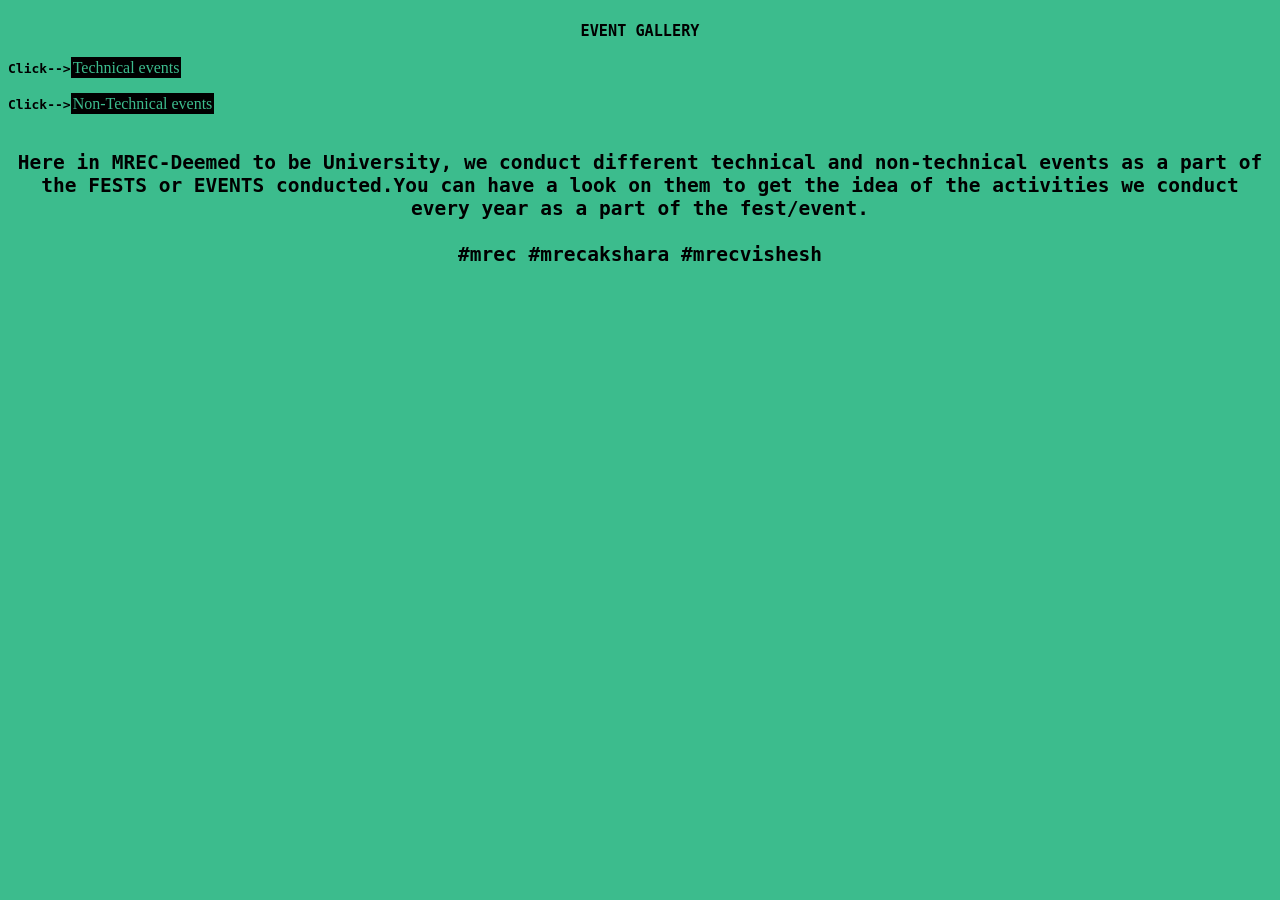
<file: gallery.html>
<!--Developed by Nishanth-->
<!DOCTYPE html>
<html>
<meta name=viewport content='width=700'>
    <head>
<style>
body {
    background-color:#3CBC8D;
}
#b1
{
    background-color:black;
    color:#3CBC8D;
    border:2px solid black;
    outline:none;
    text-decoration:none;
}
</style>
        <title>Page Title</title>
    </head>
    <body>
        <center><h3><tt>EVENT GALLERY</tt></h3></center>
       <tt><b>Click--></b></tt><a id="b1" href="technicalevents.html">Technical events</a>
        <br>
        <br>
      <tt> <b>Click--></b></tt><a id="b1" href="nontechevents.html">Non-Technical events</a>
        <br>
        <br>
      <h2><center> <tt><p>Here in MREC-Deemed to be University, we conduct different technical and non-technical events as a part of the FESTS or EVENTS conducted.You can have a look on them to get the idea of the activities we conduct every year as a part of the fest/event.
      <br>
      <br>
      #mrec #mrecakshara #mrecvishesh
        </p> </center></h2>
        </tt>
        
    </body>
</html>
</file>
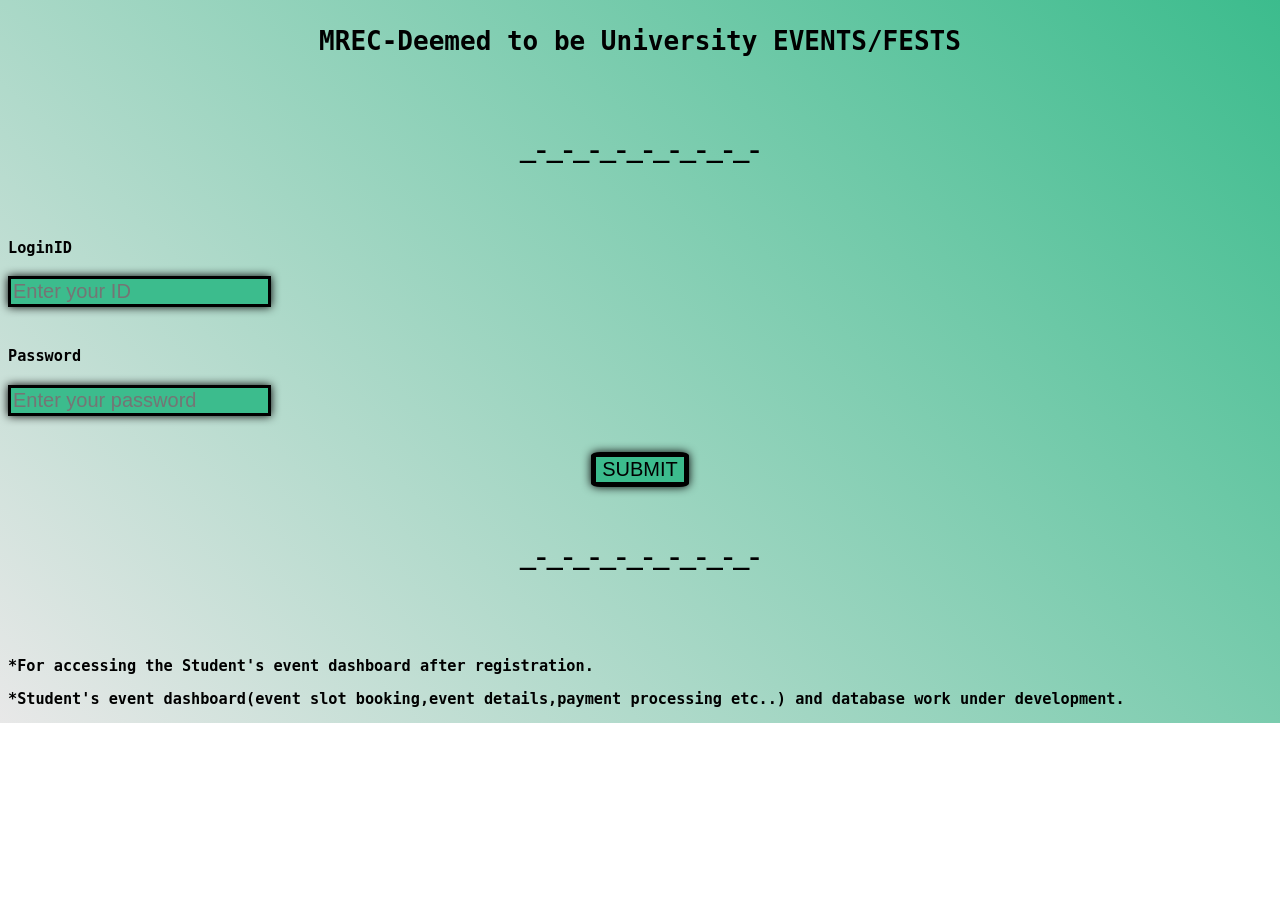
<file: login.html>
<!--Developed by Nishanth-->
<!DOCTYPE html>

<html>

<meta name=viewport content='width=700'>
    <head>
<style>
body {
    background-image:linear-gradient(45deg,#E8E8E8,#3CBC8D);
    background-repeat:no-repeat ;
}
#ip1
{
    background-color:#3CBC8D;
    color:black;
    font-size:20px;
    border:3px solid black;
    box-shadow:0px 0px 10px black;
    outline:none;
}
#bt1
{
background-color:#3CBC8D;
    color:black;
    font-size:20px;
    box-shadow:0px 0px 10px black;
    border:5px solid black;
    outline:none;
    border-radius:10%;
    
}
#para{
    animation:change 1s linear infinite;
}
@keyframes change
{
    0%{color:blue;}
    50%{color:black;}
    100%{color:blue;}
}
</style>
        <title>Logins</title>
    </head>
    <body>
    <center><h1><tt>MREC-Deemed to be University EVENTS/FESTS</tt></h1></center>
<br>
<center><h1><p id="para">_-_-_-_-_-_-_-_-_-</p></h1></center>
<br>

    <h3><tt>LoginID</tt></h3><input type="text" id="ip1" placeholder="Enter your ID">
    <br>
    <br>
     <h3><tt>Password</tt></h3><input type="password" id="ip1" placeholder="Enter your password">
     <br>
     <br>
     <br>
        <center><button onClick="#" id="bt1">SUBMIT</button></center>
        <br>
        
<center><h1><p id="para">_-_-_-_-_-_-_-_-_-</p></h1></center>
<br>
<br>
        <tt><h3>*For accessing the Student's event dashboard after registration.</h3></tt>
        <tt><h3>*Student's event dashboard(event slot booking,event details,payment processing etc..) and database work under development.</h3></tt>
    </body>
</html>
</file>
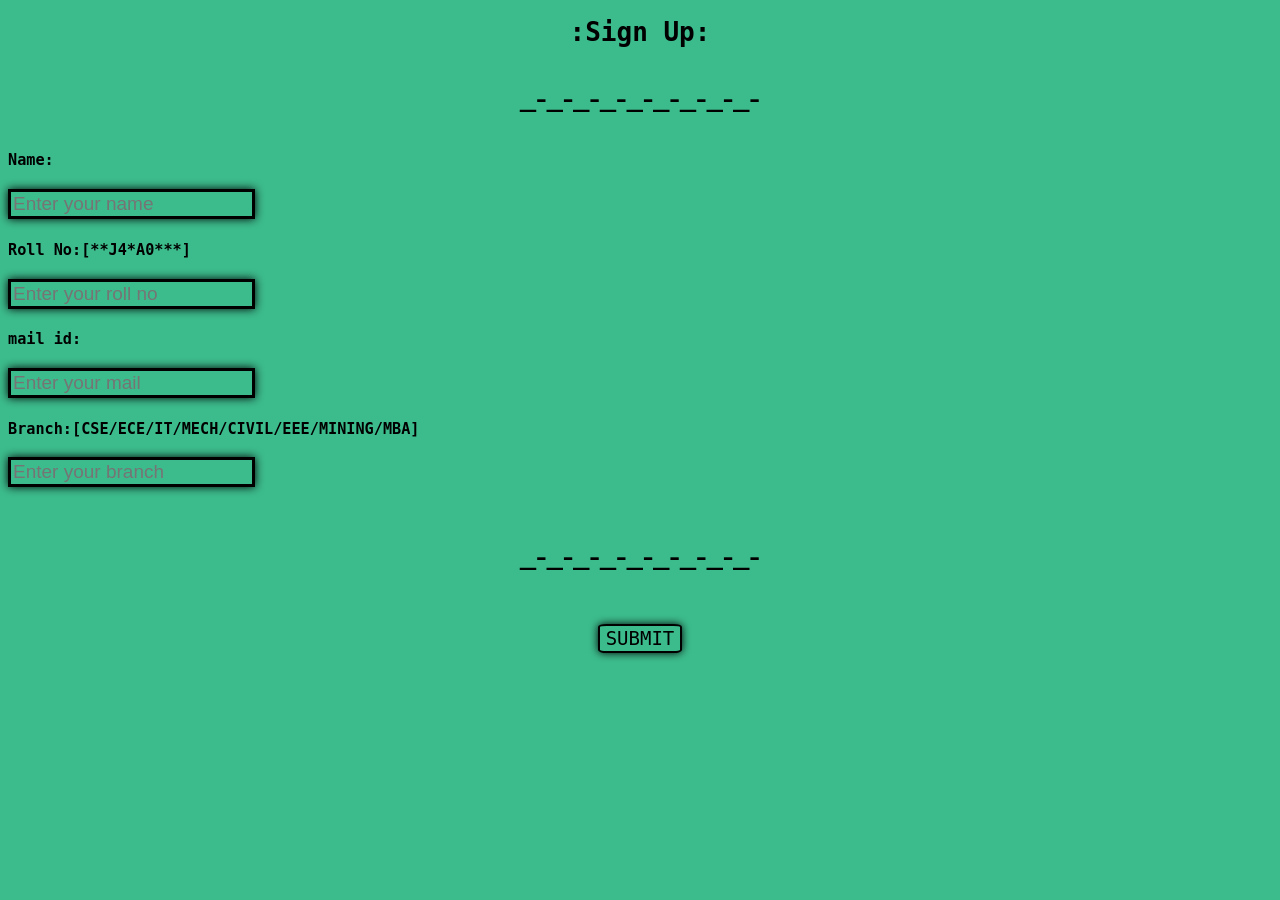
<file: signup.html>
<!--Developed by Nishanth-->
<!DOCTYPE html>
<html>
    <head>
<style>
body {
    background-color:#3CBC8D;
}
#para{
    animation:change 1s linear infinite;
}
@keyframes change
{
    0%{color:blue;}
    50%{color:black;}
    100%{color:blue;}
}
#ip1
{
    font-size:19px;
    outline:none;
    box-shadow:0px 0px 10px black;
    background-color:#3CBC8D;
    border:3px solid black;
}
#bt1{
    font-size:19px;
    outline:none;
    border-radius:10%;
    box-shadow:0px 0px 8px black;
    background-color:#3CBC8D;
    border:2px solid black;
}

</style>
    <meta name=viewport content='width=700'>
        <title>Signup</title>
    </head>
    <body>
        <center><tt><h1>:Sign Up:</h1></tt></center>
        <center><h1><p id="para">_-_-_-_-_-_-_-_-_-</p></h1></center>
        <form>
           <h3> <tt>Name:</tt></h3><input type="text" id="ip1" placeholder="Enter your name">
           <h3> <tt>Roll No:[**J4*A0***]</tt></h3><input type="text" id="ip1" placeholder="Enter your roll no">
           <h3> <tt>mail id:</tt></h3><input type="text" id="ip1" placeholder="Enter your mail">
           <h3> <tt>Branch:[CSE/ECE/IT/MECH/CIVIL/EEE/MINING/MBA]</tt></h3><input type="text" id="ip1" placeholder="Enter your branch">
        <br>
        <br>
        <center><h1><p id="para">_-_-_-_-_-_-_-_-_-</p></h1></center>
        <br>
        <center><button id="bt1" onClick="#"><tt>SUBMIT</tt></button></center>
        </form>
    </body>
</html>
</file>
